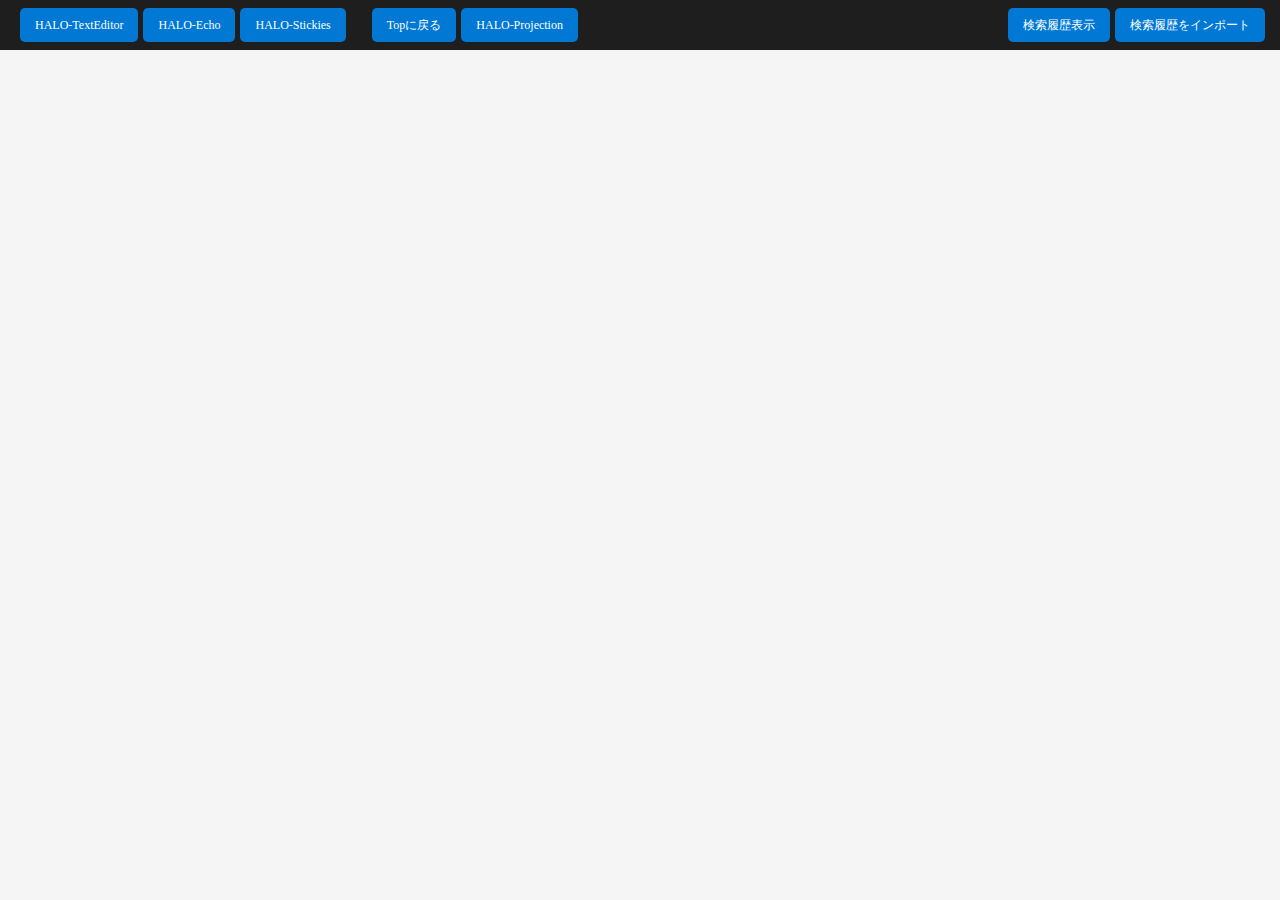
<file: HALO-Browser.html>
<!DOCTYPE html>
<html lang="ja">
<head>
    <meta charset="UTF-8">
    <meta name="viewport" content="width=device-width, initial-scale=1.0">
    <title>HALO-Browser</title>
    <script src="./lib/dexie.min.js"></script>
    <link rel="stylesheet" href="./styles/main.style.css">
</head>
<body>
    <div class="menu-bar">
        <div class="button-group group-1">
            <button id="HALO-TextEditor-btn" onclick="navigateToPage('HALO-TextEditor.html',event)">HALO-TextEditor</button>
            <button id="HALO-Echo-btn" onclick="navigateToPage('HALO-Echo.html',event)">HALO-Echo</button>
            <button id="HALO-Stickies-btn" onclick="navigateToPage('HALO-Stickies.html',event)">HALO-Stickies</button>
        </div>
        <div class="button-group group-2">
            <button id="HALO-Browser-btn" onclick="navigateToPage('HALO-Browser.html',event)">HALO-Browser</button>
            <button id="HALO-Projection-btn" onclick="navigateToPage('HALO-Projection.html',event)">HALO-Projection</button>
        </div>
        <div class="button-group group-3">
            <button onclick="showSearchHistory()">検索履歴表示</button>
            <button onclick="importSearchHistory()">検索履歴をインポート</button>
        </div>
    </div>
    <div class="editor-container"></div>
    <script src="./js/page_move.script.js"></script>
    <script src="./js/search_history.js"></script>
</body>
</html>
</file>
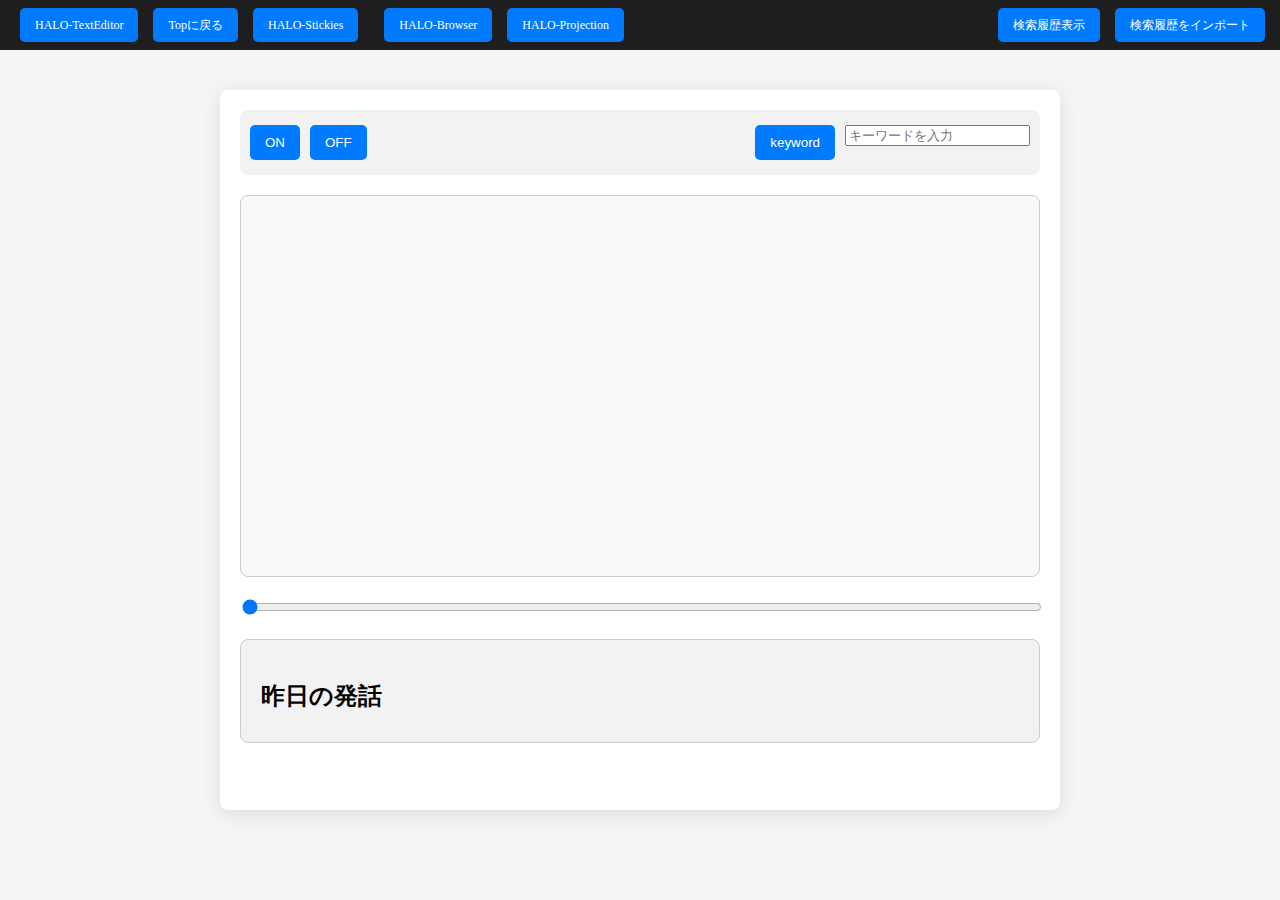
<file: HALO-Echo.html>
<!DOCTYPE html>
<html lang="ja">
<head>
    <meta charset="UTF-8">
    <meta name="viewport" content="width=device-width, initial-scale=1.0">
    <title>HALO-Echo</title>
    <script src="./lib/dexie.min.js"></script>
    <link rel="stylesheet" href="./styles/main.style.css">
    <link rel="stylesheet" href="./styles/echo.style.css">
</head>
<body>
    <div class="menu-bar">
        <div class="button-group group-1">
            <button id="HALO-TextEditor-btn" onclick="navigateToPage('HALO-TextEditor.html',event)">HALO-TextEditor</button>
            <button id="HALO-Echo-btn" onclick="navigateToPage('HALO-Echo.html',event)">HALO-Echo</button>
            <button id="HALO-Stickies-btn" onclick="navigateToPage('HALO-Stickies.html',event)">HALO-Stickies</button>
        </div>
        <div class="button-group group-2">
            <button id="HALO-Browser-btn" onclick="navigateToPage('HALO-Browser.html',event)">HALO-Browser</button>
            <button id="HALO-Projection-btn" onclick="navigateToPage('HALO-Projection.html',event)">HALO-Projection</button>
        </div>
        <div class="button-group group-3">
            <button onclick="showSearchHistory()">検索履歴表示</button>
            <button onclick="importSearchHistory()">検索履歴をインポート</button>
        </div>
    </div>
    <div class="editor-container">
        <div class="container">
            <div class="control-area">
                <div class="button-group">
                    <button id="start-recording">ON</button>
                    <button id="stop-recording">OFF</button>
                </div>
                <div class="playback-group">
                    <button id="mode-button">keyword</button>
                    <div id="keyword-playback">
                        <input type="text" id="keyword-input" placeholder="キーワードを入力">
                    </div>
                    <div id="time-playback" style="display: none;">
                        <input type="date" id="date-input">
                        <input type="time" id="time-input">
                    </div>
                </div>
            </div>
            <div class="speech-display-area" id="speech-display-area">
                <!-- 発話データ表示エリア -->
            </div>
            <div class="slider-container">
                <input type="range" id="speech-slider" min="0" max="100" value="0">
                <div id="speech-slider-markers" class="slider-markers"></div>
            </div>
            <div id="word-cloud" class="word-cloud">
                <h2>昨日の発話</h2>
                <div id="word-cloud-display"></div>
            </div>
        </div>
    </div>
    <script src="./js/database.script.js"></script>
    <script src="./js/page_move.script.js"></script>
    <script src="./js/search_history.js"></script>
    <script src="./js/echo.script.js"></script>
</body>
</html>
</file>
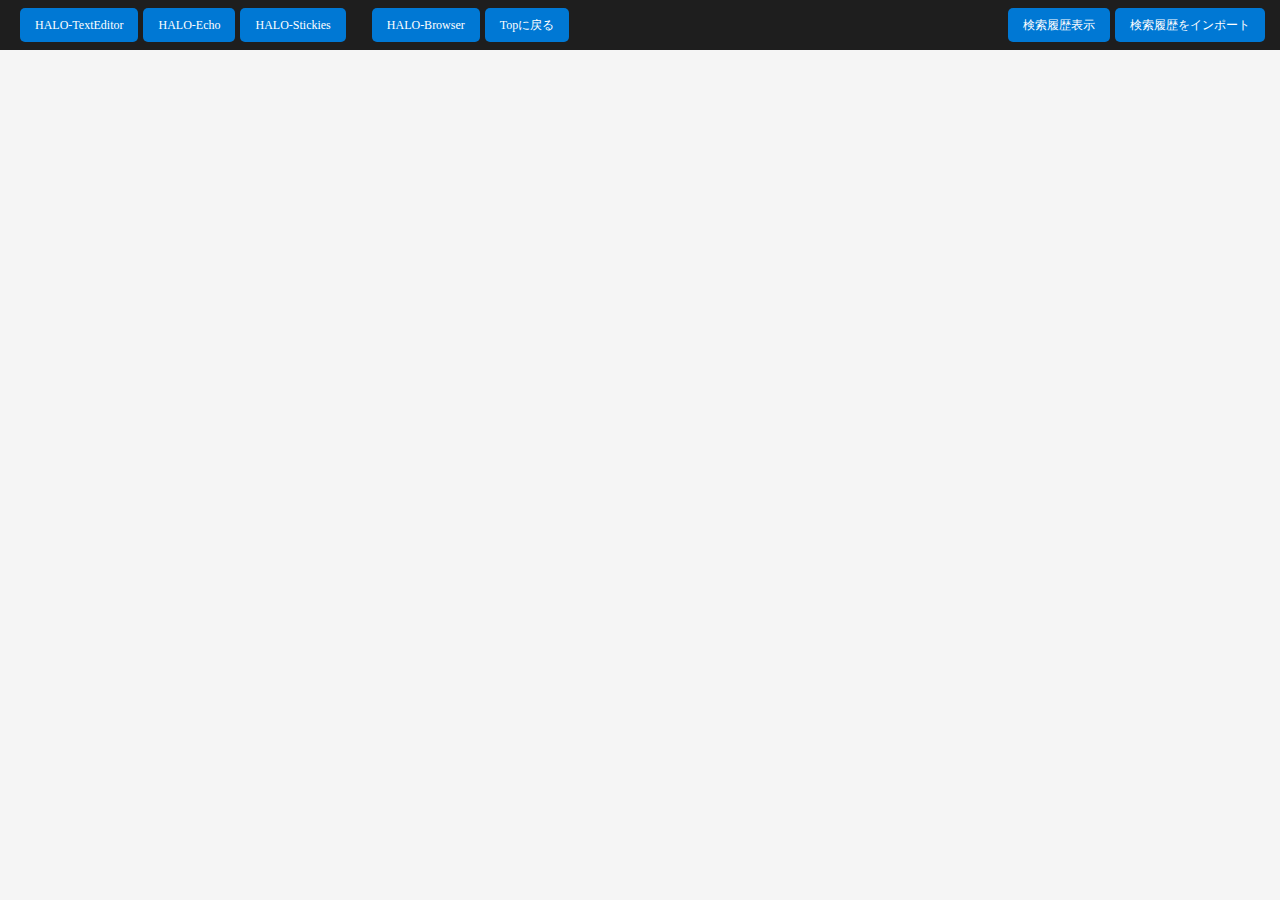
<file: HALO-Projection.html>
<!DOCTYPE html>
<html lang="ja">
<head>
    <meta charset="UTF-8">
    <meta name="viewport" content="width=device-width, initial-scale=1.0">
    <title>HALO-Projection</title>
    <script src="./lib/dexie.min.js"></script>
    <link rel="stylesheet" href="./styles/main.style.css">
</head>
<body>
    <div class="menu-bar">
        <div class="button-group group-1">
            <button id="HALO-TextEditor-btn" onclick="navigateToPage('HALO-TextEditor.html',event)">HALO-TextEditor</button>
            <button id="HALO-Echo-btn" onclick="navigateToPage('HALO-Echo.html',event)">HALO-Echo</button>
            <button id="HALO-Stickies-btn" onclick="navigateToPage('HALO-Stickies.html',event)">HALO-Stickies</button>
        </div>
        <div class="button-group group-2">
            <button id="HALO-Browser-btn" onclick="navigateToPage('HALO-Browser.html',event)">HALO-Browser</button>
            <button id="HALO-Projection-btn" onclick="navigateToPage('HALO-Projection.html',event)">HALO-Projection</button>
        </div>
        <div class="button-group group-3">
            <button onclick="showSearchHistory()">検索履歴表示</button>
            <button onclick="importSearchHistory()">検索履歴をインポート</button>
        </div>
    </div>
    <div class="editor-container"></div>
    <script src="./js/page_move.script.js"></script>
    <script src="./js/search_history.js"></script>
</body>
</html>
</file>
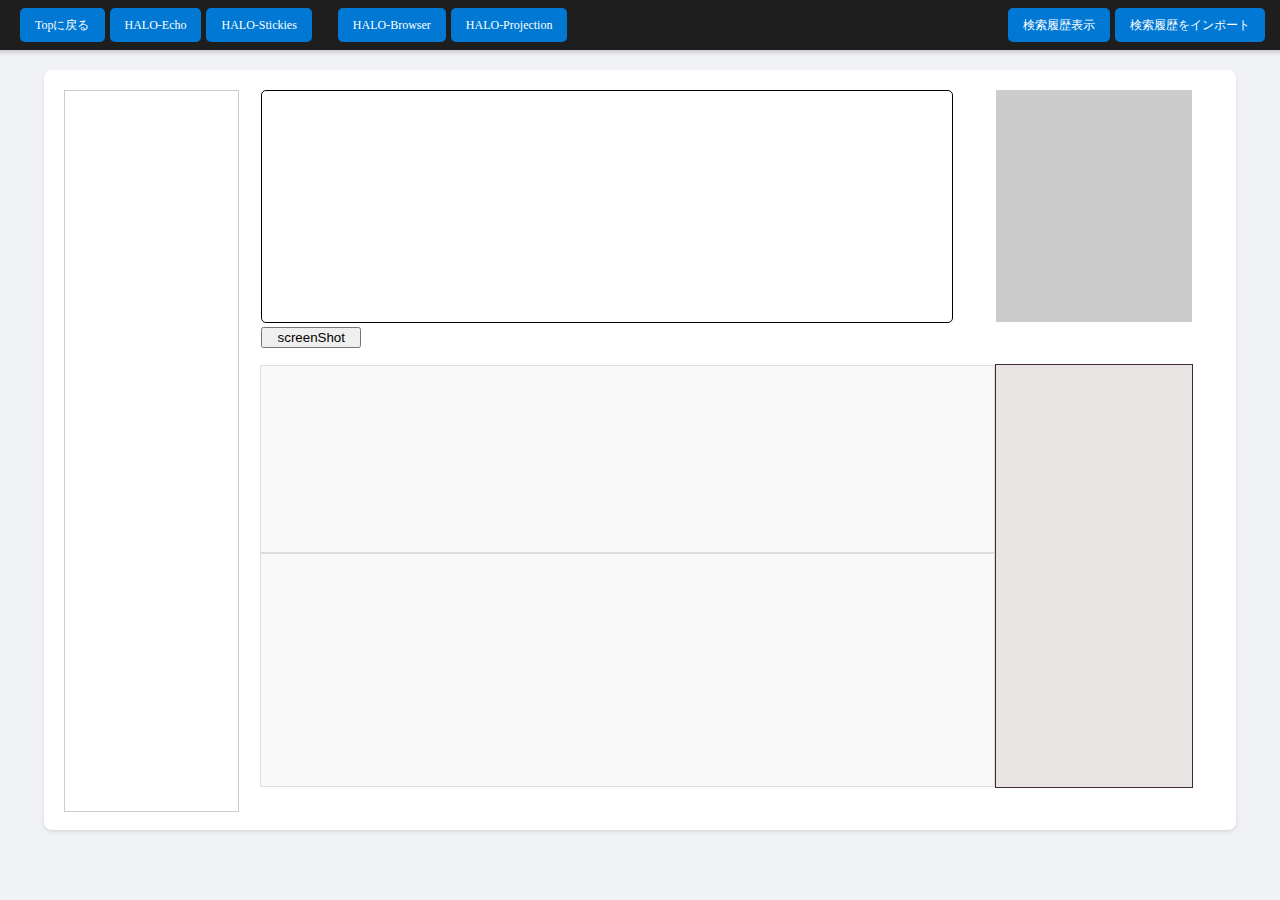
<file: HALO-TextEditor.html>
<!DOCTYPE html>
<html lang="ja">
<head>
    <meta charset="UTF-8">
    <meta name="viewport" content="width=device-width, initial-scale=1.0">
    <title>HALO-TextEditor</title>
    <script src="./lib/dexie.min.js"></script>
    <link rel="stylesheet" href="./styles/main.style.css">
    <link rel="stylesheet" href="./styles/texteditor.script.css">
    <!-- <link rel="stylesheet" href="./styles/main_ver-texteditor.style.css"> -->
</head>
<body>
    <div class="menu-bar">
        <div class="button-group group-1">
            <button id="HALO-TextEditor-btn" onclick="navigateToPage('HALO-TextEditor.html',event)">HALO-TextEditor</button>
            <button id="HALO-Echo-btn" onclick="navigateToPage('HALO-Echo.html',event)">HALO-Echo</button>
            <button id="HALO-Stickies-btn" onclick="navigateToPage('HALO-Stickies.html',event)">HALO-Stickies</button>
        </div>
        <div class="button-group group-2">
            <button id="HALO-Browser-btn" onclick="navigateToPage('HALO-Browser.html',event)">HALO-Browser</button>
            <button id="HALO-Projection-btn" onclick="navigateToPage('HALO-Projection.html',event)">HALO-Projection</button>
        </div>
        <div class="button-group group-3">
            <button onclick="showSearchHistory()">検索履歴表示</button>
            <button onclick="importSearchHistory()">検索履歴をインポート</button>
        </div>
    </div>
    <div class="main-container">
        <div id="sub">
            <div class="thumbnailArea"></div>
        </div>
        <div id="main">
            <div class="top">
                <div class="textInputArea_container">
                    <textarea id="textInputArea"></textarea>
                    <button id="screenShotBtn">screenShot</button>
                </div>
                <div class="plotViewer_container">
                    <div id="plotViewer"></div>
                </div>
            </div>
            <div class="bottom">
                <div class="history_container">
                    <div id="historyViewer"></div>
                    <div class="detailed-container"></div>
                </div>
                <div id="choiceViewer" class="choiceViewer"></div>
            </div>
        </div>
    </div>
    <script src="./lib/diff_match_patch.js"></script>
    <script src="./js/database.script.js"></script>
    <script src="./js/page_move.script.js"></script>
    <script src="./js/search_history.js"></script>
    <script src="./js/texteditor.script.js"></script>
</body>
</html>
</file>
<file: styles/main.style.css>
/* styles.css */
body {
    margin: 0;
    height: 100vh;
    overflow: hidden;
    font-family: 'Segoe UI', Tahoma, Geneva, Verdana, sans-serif;
    background-color: #f0f2f5;
    display: flex;
    flex-direction: column;
    justify-content: center;
    align-items: center;
}

.menu-bar {
    height: 50px;
    background-color: #1e1e1e;
    color: white;
    width: 100%;
    display: flex;
    align-items: center;
    justify-content: space-between;
    padding: 0 20px;
    box-shadow: 0 2px 5px rgba(0, 0, 0, 0.2);
}

.button-group {
    display: flex;
    align-items: center;
}

.group-1 {
    margin-right: 20px;
    margin-left: 20px; /* 追加された左側のスペース */
}

.group-2 {
    margin-right: auto;
    margin-left: 1px;
}

.group-3 {
    margin-right: 10px;
    margin-left: auto;
}

.menu-bar button {
    background-color: #0078d4;
    color: white;
    border: none;
    font-size: 12px;
    font-family: auto;
    line-height: 14px;
    padding: 10px 15px;
    border-radius: 5px;
    cursor: pointer;
    transition: background-color 0.3s;
    margin-right: 5px;
}

.menu-bar button:hover {
    background-color: #005a9e;
}

.editor-container {
    flex: 1;
    display: flex;
    overflow: hidden;
    width: 100%;
    background-color: #f5f5f5;
}

.file-explorer {
    width: 250px;
    font-family: 'Arial', sans-serif;
    margin: 0;
    padding: 0;
    color: #333;
    border-right: 1px solid #e0e0e0;
    box-shadow: 1px 0 5px rgba(0, 0, 0, 0.1);
}

.code-editor {
    flex: 1;
    display: flex;
    flex-direction: column;
    background-color: #f7f7f7;
}

.tab-bar {
    background-color: #eeeeee;
    padding: 5px 10px;
    display: flex;
    border-bottom: 1px solid #cccccc;
}

.tab {
    padding: 10px 15px;
    margin-right: 5px;
    background-color: #cccccc;
    cursor: pointer;
    border-radius: 5px 5px 0 0;
    transition: background-color 0.3s;
}

.tab:hover {
    background-color: #bbbbbb;
}

.active-tab {
    background-color: white;
    border: 1px solid #cccccc;
    border-bottom: none;
    border-radius: 5px 5px 0 0;
}

#editor {
    flex: 1;
    padding: 15px;
    font-family: monospace;
    border: none;
    outline: none;
    resize: none;
    width: 100%;
    height: calc(100% - 40px);
    background-color: white;
    border-radius: 0 0 5px 5px;
    box-shadow: inset 0 0 5px rgba(0, 0, 0, 0.1);
}

.output_area {
    margin-top: 10px;
    padding: 5px;
    background: #f1f1f1;
    font-size: 0.9em;
    height: 20%;
    border-top: 1px solid #ccc;
    /* display: flex;
    flex-direction: column; */
}

button.run-btn {
    padding: 10px 15px;
    font-size: 14px;
    border: none;
    border-radius: 5px;
    cursor: pointer;
    transition: all 0.3s ease;
    background-color: #28a745; /* 緑色 */
    color: white;
    font-weight: bold;
    /* width: 10%; */
}

#output {
    width: 100%;
    height: 80%;
    background: #f1f1f1;
    font-size: 0.9em;
    overflow-x: auto;
    overflow-y: auto;
}

.CodeMirror {
    /* border-top: 1px solid black; border-bottom: 1px solid black; */
    /* height: 100px; */
    flex: 1;
    padding: 15px;
    font-family: monospace;
    border: none;
    outline: none;
    resize: none;
    width: 100%;
    height: calc(100% - 40px);
    background-color: white;
    border-radius: 0 0 5px 5px;
    box-shadow: inset 0 0 5px rgba(0, 0, 0, 0.1);
}

/* .keyword { color: blue; }
.variable { color: green; }
.string { color: red; }
.comment { color: grey; } */
</file>
<file: styles/echo.style.css>
.container {
    width: 90%;
    max-width: 800px;
    height: 80%;
    max-height: 800px;
    margin: 40px auto;
    border-radius: 8px;
    box-shadow: 0 4px 20px rgba(0, 0, 0, 0.1);
    background-color: #fff;
    padding: 20px;
    display: flex;
    flex-direction: column;
    overflow: hidden; /* 必要に応じてスクロールバーを表示 */
}

.control-area {
    height: 5vh;
    display: flex;
    justify-content: space-between;
    align-items: center;
    background-color: #f2f2f2;
    border-radius: 8px;
    padding: 10px;
    margin-bottom: 20px;
}

.button-group, .playback-group {
    display: flex;
    gap: 10px;
}

.button-group button, .playback-group button {
    padding: 10px 15px;
    border: none;
    border-radius: 5px;
    background-color: #007bff;
    color: white;
    cursor: pointer;
    transition: background 0.3s;
}

.button-group button:hover, .playback-group button:hover {
    background-color: #0056b3;
}

.speech-display-area {
    height: 40vh;
    overflow-y: auto;
    border: 1px solid #ccc;
    border-radius: 8px;
    padding: 10px;
    margin-bottom: 20px;
    background-color: #f9f9f9;
}

.slider-container {
    width: 100%;
    position: relative;
    margin-bottom: 20px;
}

input[type="range"] {
    width: 100%;
    border-radius: 5px;
    background-color: #eaeaea;
}

.slider-markers {
    position: absolute;
    top: 20px; /* スライダーの下に配置 */
    left: 0;
    right: 0;
    height: 20px;
}

.slider-marker {
    position: absolute;
    width: 2px;
    height: 10px;
    background: red;
    top: 0;
}

.word-cloud {
    padding: 20px;
    border: 1px solid #ccc;
    border-radius: 8px;
    background-color: #f2f2f2;
}

.word-cloud h2 {
    font-size: 1.5em;
    margin-bottom: 10px;
}

.word {
    display: inline-block;
    margin: 5px;
    padding: 5px;
    border-radius: 5px;
    background: #007bff;
    color: white;
    transition: transform 0.3s;
}

.word:hover {
    transform: scale(1.1);
}
</file>
<file: styles/texteditor.script.css>
html, body {
    height: 100%;
    margin: 0;
    padding: 0;
}

body {
    display: flex;
    flex-direction: column;
    align-items: center;
    justify-content: flex-start;
    font-family: Arial, sans-serif;
}

.menu-bar {
    margin-bottom: 20px;
}

.main-container {
    width: 90%; /* 画面幅の80%に設定 */
    height: 80vh; /* 画面の80%の高さに設定 */
    background-color: #fff;
    border-radius: 8px;
    box-shadow: 0 2px 4px rgba(0, 0, 0, 0.1);
    padding: 20px;
    display: flex;
    flex-direction: row;
    overflow-y: auto; /* 必要に応じてスクロールバーを表示 */
}

#sub {
    width: 15%;
    height: 100%;
}

.thumbnailArea {
    width: 100%;
    height: 100%;
    border: 1px solid #ccc;
    overflow-y: scroll;
}

#main {
    width: 85%;
    height: 100%;
    /* display: flex;
    flex-direction: column;
    justify-content: center; */
}

.top {
    width: 100%;
    height: 35%;
    display: flex;
    flex-direction: row;
    justify-content: space-around;
}

.textInputArea_container {
    width: 70%;
    height: 100%;
}

#textInputArea {
    width: 100%;
    height: 90%;
    border: 1px solid #000000;
    border-radius: 5px;
    font-size: 16px;
    resize: none;
    font-family:'Times New Roman', Times, serif;
}

#screenShotBtn {
    width: 100px;
}

.plotViewer_container {
    width: 20%;
    height: 100%;
    display: flex;
    flex-direction: column;
}

.plotTabBar {
    width: 100%;
    height: 8%;
}

.tab_item {
    width: calc(100%/2);
    height: 100%;
    border-bottom: 3px solid #37beb0 ;
    background-color: #ececec;
    text-align: center;
    color: #37beb0 ;
    display: block;
    float: left;
    text-align: center;
    font-weight: bold;
    transition: all 0.2s ease;
}

.tab_item:hover {
    opacity: 0.75;
}

input[name="tab_item"] {
    display: none;
}

#plotViewer {
    width: 100%;
    height: 92%;
    background-color: #ccc;
    overflow-y: scroll;
    /* border: 1px solid #37beb0; */
}

.bottom {
    width: 100%;
    height: 65%;
    display: flex;
    flex-direction: row; 
    justify-content: center; /* 要素を上揃えに配置 */
    align-items: center;
}

.history_container {
    width: 75%;
    height: 100%;
    display: flex;
    flex-direction: column;
    justify-content: center; /* 要素を上揃えに配置 */
    align-items: center;
}

#historyViewer {
    width: 100%;
    height: 40%;
    border: 1px solid #ddd;
    overflow-x: auto;
    overflow-y: hidden;
    white-space: nowrap; /* 水平方向にコンテンツを並べる */
    background-color: #f9f9f9;
    padding: 10px;
    box-sizing: border-box;
}

.highlight {
    background-color: yellow;
    font-weight: bold;
    color: black;
}

snapshot-container > textarea:focus {
    outline: none; /* デフォルトのフォーカスアウトラインを無効化 */
    border: 2px solid green; /* フォーカス時に緑色の枠線を設定 */
}

.snapshot-container:hover {
    background-color: #eaeaea;
}

.detailed-container {
    width: 100%;
    height: 50%; /* 高さを適切に設定 */
    border: 1px solid #ddd;
    overflow: auto;
    background-color: #f9f9f9;
    padding: 10px;
    box-sizing: border-box;
    display: flex; /* 横方向にスナップショットを並べる */
    overflow-x: auto; /* 横スクロールを有効にする */
    overflow-y: hidden; /* 縦スクロールを無効にする */
    white-space: nowrap; /* 横方向のコンテンツを崩さない */
}

#choiceViewer {
    width: 20%;
    height: 90%;
    background-color: #e8e4e4;
    border: 1px solid #422b2b;
    overflow-y: auto;
}

#choiceViewer .snapshot-container {
    border: 1px solid #b3b3b3;
    background-color: #f5f5f5;
}

#choiceViewer .snapshot-container:hover {
    background-color: #d8d8d8;
}



/* スクロールバーのデザイン */
::-webkit-scrollbar {
    width: 8px; /* 横スクロールバーの高さ */
    height: 8px; /* 縦スクロールバーの幅 */
  }
  
  ::-webkit-scrollbar-thumb {
    background: #888; /* スクロールハンドルの色 */
    border-radius: 4px; /* スクロールハンドルの丸み */
    transition: background 0.3s ease; /* ホバー時の滑らかな色変化 */
  }
  
  ::-webkit-scrollbar-thumb:hover {
    background: #555; /* ホバー時のスクロールハンドルの色 */
  }
  
  ::-webkit-scrollbar-track {
    background: #f1f1f1; /* スクロールバーのトラック（背景） */
    border-radius: 4px;
  }
  
  /* textarea用のスクロールバーのカスタマイズ */
  #textInputArea::-webkit-scrollbar {
    width: 10px;
  }
  
  #textInputArea::-webkit-scrollbar-thumb {
    background: #666; /* ハンドルの色をエリアごとに変える */
    border-radius: 5px;
  }
  
  #textInputArea::-webkit-scrollbar-thumb:hover {
    background: #444; /* textareaホバー時 */
  }
  
  #textInputArea::-webkit-scrollbar-track {
    background: #eaeaea;
  }
  
  /* プロットビューアや履歴ビューアなどのスクロールバー */
  #plotViewer::-webkit-scrollbar,
  #historyViewer::-webkit-scrollbar {
    width: 8px;
    height: 8px;
  }
  
  #plotViewer::-webkit-scrollbar-thumb,
  #historyViewer::-webkit-scrollbar-thumb {
    background: #999;
    border-radius: 4px;
  }
  
  #plotViewer::-webkit-scrollbar-thumb:hover,
  #historyViewer::-webkit-scrollbar-thumb:hover {
    background: #666;
  }
  
  #plotViewer::-webkit-scrollbar-track,
  #historyViewer::-webkit-scrollbar-track {
    background: #f7f7f7;
  }
</file>
<file: styles/main_ver-texteditor.style.css>
.main-container {
    flex: 1;
    display: flex;
    flex-direction: column;
    justify-content: space-around;

    overflow: hidden;
    max-width: 1200px;
    width: 100%;
    /* background-color: #f5f5f5; */
}
</file>
